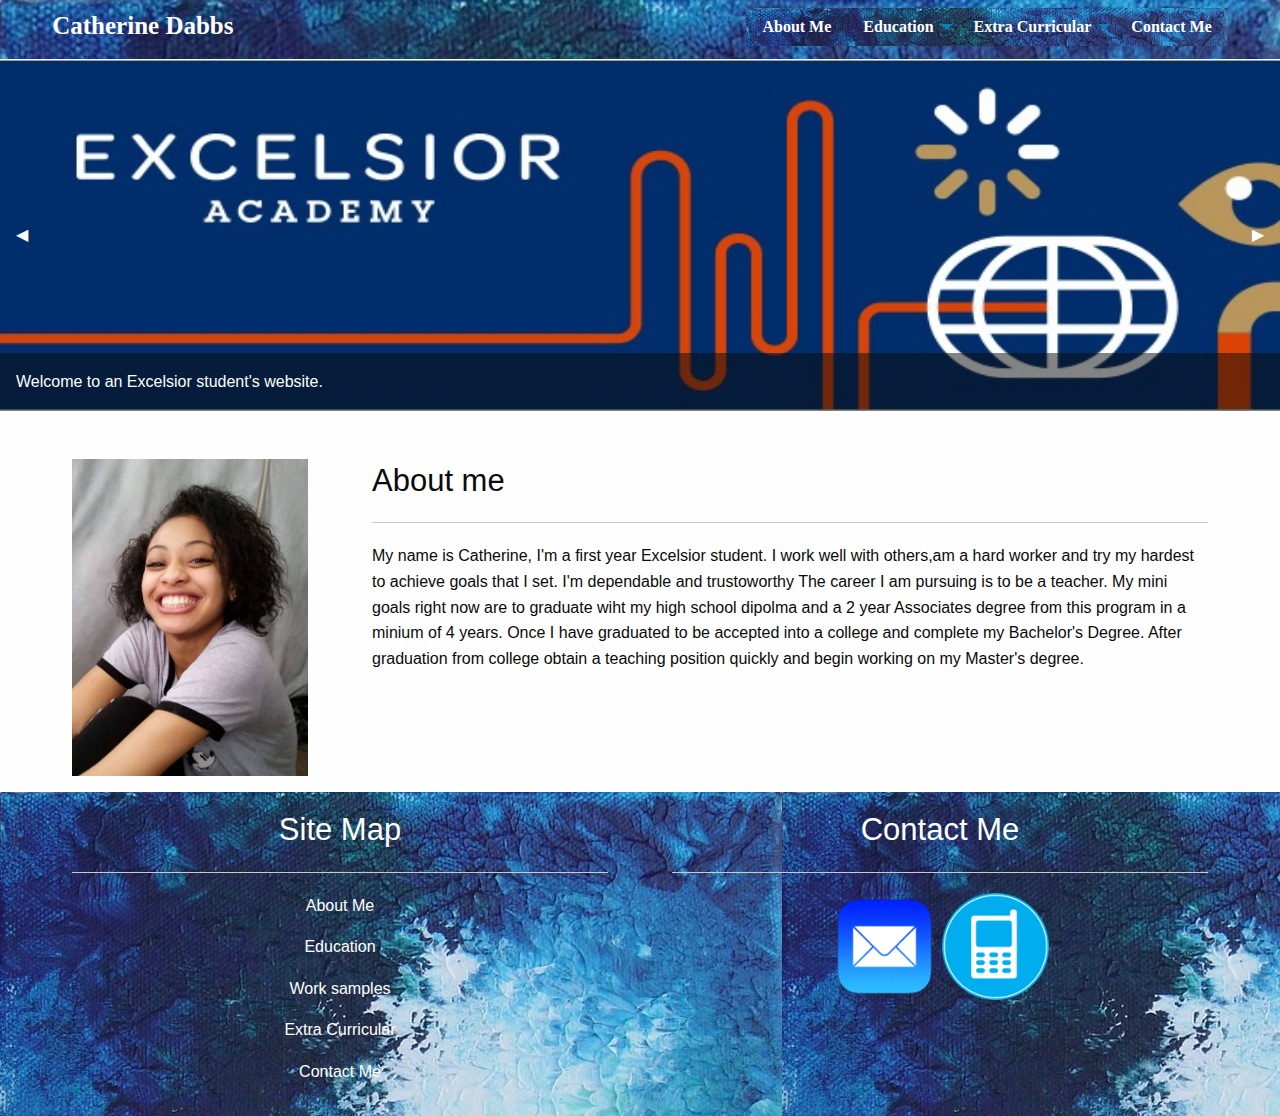
<file: index.html>
<!doctype html>
<html class="no-js" lang="en" dir="ltr">
  <head>
    <meta charset="utf-8">
    <meta http-equiv="x-ua-compatible" content="ie=edge">
    <meta name="viewport" content="width=device-width, initial-scale=1.0">
    <title>Dabbs Portfolio</title>
    <link rel="stylesheet" href="css/foundation.css">
    <link rel="stylesheet" href="css/app.css">
  </head>
  <body>
    <!---         Navigation           ---->
    <div class="navigation">
        <div class="top-bar">
        <div class="wrap">
          <div class="top-bar-left">
            <h4> Catherine Dabbs</h4>
        </div>
        <div class="top-bar-right">
          <ul class="dropdown menu" data-dropdown-menu>
              <li><a href="Aboutme.html">About Me</a></li>
              <li><a href="Education.html">Education</a>
              <ul class="menu vertical">
                <li><a href="writing.html">writing sample</a></li>
                <li><a href="website.html">website sample</a></li>
                <li><a href="science.html">science sample</a></li>
              </ul>
            </li>
            <li><a href="Extra.html">Extra Curricular</a>
              <ul class="menu vertical">
                  <li><a href="Jobs.html">Jobs</a></li>
              </ul>
            </li>
                <li><a href="ContactMe.html">Contact Me</a></li>
                </ul>
              </div>

          </div>
        </div>
      </div>


    <!---         Header         ---->
      <div class="Header">
        <div class="orbit" role="region" aria-label="Favorite Space Pictures" data-orbit>
          <ul class="orbit-container">
            <button class="orbit-previous"><span class="show-for-sr">Previous Slide</span>&#9664;&#xFE0E;</button>
            <button class="orbit-next"><span class="show-for-sr">Next Slide</span>&#9654;&#xFE0E;</button>
            <li class="is-active orbit-slide">
              <img class="orbit-image" src="images\Excelsior-1-720.jpg" alt="Space">
              <figcaption class="orbit-caption">  Welcome to an Excelsior student's website.</figcaption>
            </li>
            <li class="is-active orbit-slide">
              <img class="orbit-image" src="images\GOTR-5K-2016.jpg" alt="Space">
              <figcaption class="orbit-caption">  I ran for the 5k run last year for my old school.</figcaption>
            </li>

          </ul>

        </div>
      </div>


      <!---          Main           ---->
      <div class="main">
      <div class="row">
        <div class="hide-for-small-only medium-3 columns">
          <img src="images\about me photo.jpg" alt=""/>
        </div>
          <div class="small-12 medium-9 columns">
            <h3>About me</h3>
            <hr>
            <p> My name is Catherine, I'm a first year Excelsior student. I work well with others,am a hard worker and try my hardest to achieve goals that I set. I'm dependable and trustoworthy The career I am pursuing is to be a teacher. My mini goals right now are to graduate wiht my high school dipolma and a 2 year Associates degree from this program in a minium of 4 years. Once I have graduated to be accepted into a college and complete my Bachelor's Degree. After graduation from college obtain a teaching position quickly and begin working on my Master's degree.</p>
           </div>
      </div>
    </div>



      <!---        Footer         ---->
      <div class="footer">
      <div class="row">
        <div class="small-12 medium-6 columns">
          <h3>Site Map</h3>
          <hr>
          <p><a href="#">About Me</a></p>
          <p><a href="#">Education</a></p>
          <p><a href="#">Work samples</a></p>
          <p><a href="#">Extra Curricular</a></p>

          <p><a href="#">Contact Me</a></p>
        </div>
          <div class="small-12 medium-6 columns">
  <h3>Contact Me</h3>
  <hr>
  <a href="mailto:cdabbs.ptech@gmail.com"><img src="images\Mail-icon.png"></a>
  <a class="hide-for-small-only" href="mailto:cdabbs.ptech@gmail.com"></a>
  <a href="tel:845-813-9969"><img src="images\phone-512.png"></a>
</div>
</div>
</div>

    <script src="js/vendor/jquery.js"></script>
    <script src="js/vendor/what-input.js"></script>
    <script src="js/vendor/foundation.js"></script>
    <script src="js/app.js"></script>
  </body>
</html>
</file>
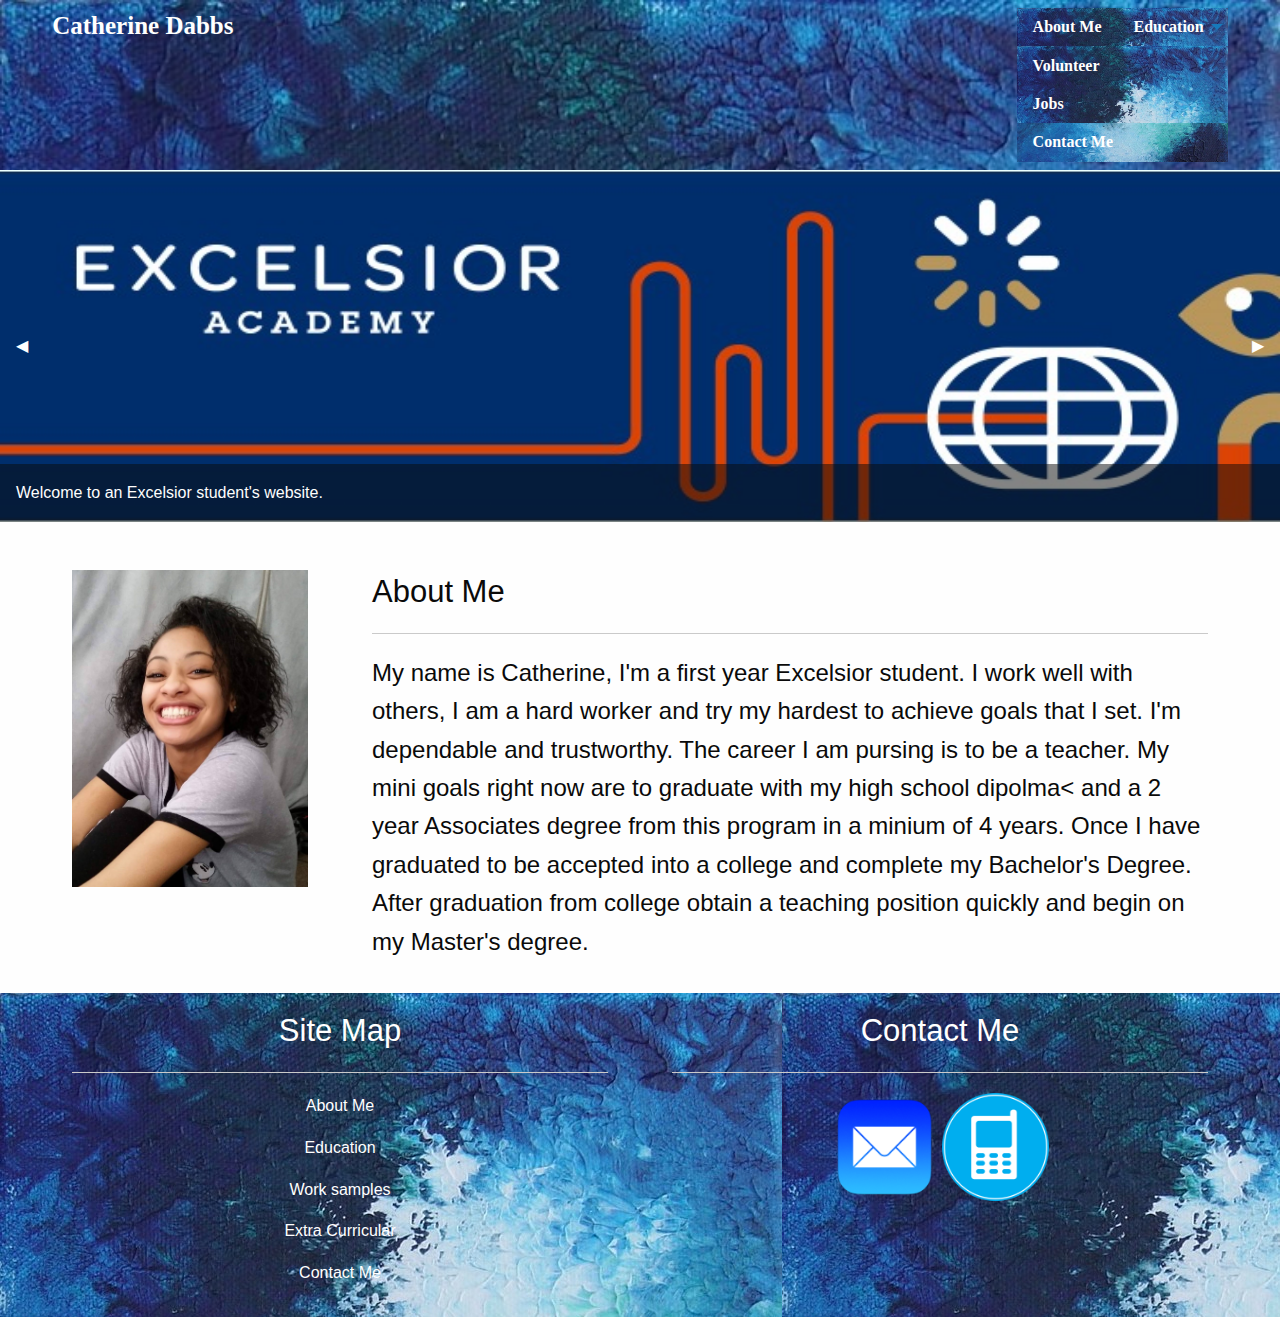
<file: Aboutme.html>
<!doctype html>
<html class="no-js" lang="en" dir="ltr">
  <head>
    <meta charset="utf-8">
    <meta http-equiv="x-ua-compatible" content="ie=edge">
    <meta name="viewport" content="width=device-width, initial-scale=1.0">
    <title>Dabbs Portfolio</title>
    <link rel="stylesheet" href="css/foundation.css">
    <link rel="stylesheet" href="css/app.css">
  </head>
  <body>
    <!---         Navigation           ---->
    <div class="navigation">
        <div class="top-bar">
        <div class="wrap">
          <div class="top-bar-left">
            <h4> Catherine Dabbs</h4>
        </div>
        <div class="top-bar-right">
          <ul class="dropdown menu" data-dropdown-menu>
              <li><a href="Aboutme.html">About Me</a></li>
              <li><a href="Education.html">Education</a>
              <ul class="menu vertical">
                <li><a href="writing.html">writing sample</a></li>
                <li><a href="website.html">website sample</a></li>
                <li><a href="science.html">science sample</a></li>
              </ul>
            </li>
              <ul class="menu vertical">
                <li><a href="Volunteer.html">Volunteer</a></li>
                  <li><a href="Jobs.html">Jobs</a></li>
              </ul>
            </li>
                <li><a href="Contactme.html">Contact Me</a></li>
                </ul>
              </div>

          </div>
        </div>
      </div>


    <!---         Header         ---->
      <div class="Header">
        <div class="orbit" role="region" aria-label="Favorite Space Pictures" data-orbit>
          <ul class="orbit-container">
            <button class="orbit-previous"><span class="show-for-sr">Previous Slide</span>&#9664;&#xFE0E;</button>
            <button class="orbit-next"><span class="show-for-sr">Next Slide</span>&#9654;&#xFE0E;</button>
            <li class="is-active orbit-slide">
              <img class="orbit-image" src="images\Excelsior-1-720.jpg" alt="Space">
              <figcaption class="orbit-caption">  Welcome to an Excelsior student's website.</figcaption>
            </li>
            <li class="orbit-slide">
              <img class="orbit-image" src="images\GOTR-5K-2016.jpg" alt="Space">
              <figcaption class="orbit-caption"></figcaption>
            </li>

          </ul>

        </div>
      </div>


      <!---          Main           ---->
      <div class="main">
      <div class="row">
        <div class="hide-for-small-only medium-3 columns">
          <img src="images\about me photo.jpg" alt=""/>
        </div>
          <div class="small-12 medium-9 columns">
            <h3>About Me</h3>
            <hr>
              <p class="aboutme"> My name is Catherine, I'm a first year Excelsior student. I work well with others, I am a hard worker and try my hardest to achieve goals that I set. I'm dependable and trustworthy. The career I am pursing is to be a teacher. My mini goals right now are to graduate  with my high school dipolma< and a 2 year Associates degree from  this program in a minium of 4 years. Once I have graduated to be accepted into a college and complete my Bachelor's Degree. After graduation from college obtain a teaching position quickly and begin on my Master's degree.</p>
           </div>
      </div>
    </div>



      <!---        Footer         ---->
      <div class="footer">
      <div class="row">
        <div class="small-12 medium-6 columns">
          <h3>Site Map</h3>
          <hr>
          <p><a href="#">About Me</a></p>
          <p><a href="#">Education</a></p>
          <p><a href="#">Work samples</a></p>
          <p><a href="#">Extra Curricular</a></p>
          <p><a href="#">Contact Me</a></p>
        </div>
          <div class="small-12 medium-6 columns">
  <h3>Contact Me</h3>
  <hr>
  <a href="mailto:cdabbs.ptech@gmail.com"><img src="images\Mail-icon.png"></a>
  <a class="hide-for-small-only" href="mailto:cdabbs.ptech@gmail.com"></a>
  <a href="tel:845-813-9969"><img src="images\phone-512.png"></a>
</div>
</div>
</div>

    <script src="js/vendor/jquery.js"></script>
    <script src="js/vendor/what-input.js"></script>
    <script src="js/vendor/foundation.js"></script>
    <script src="js/app.js"></script>
  </body>
</html>
</file>
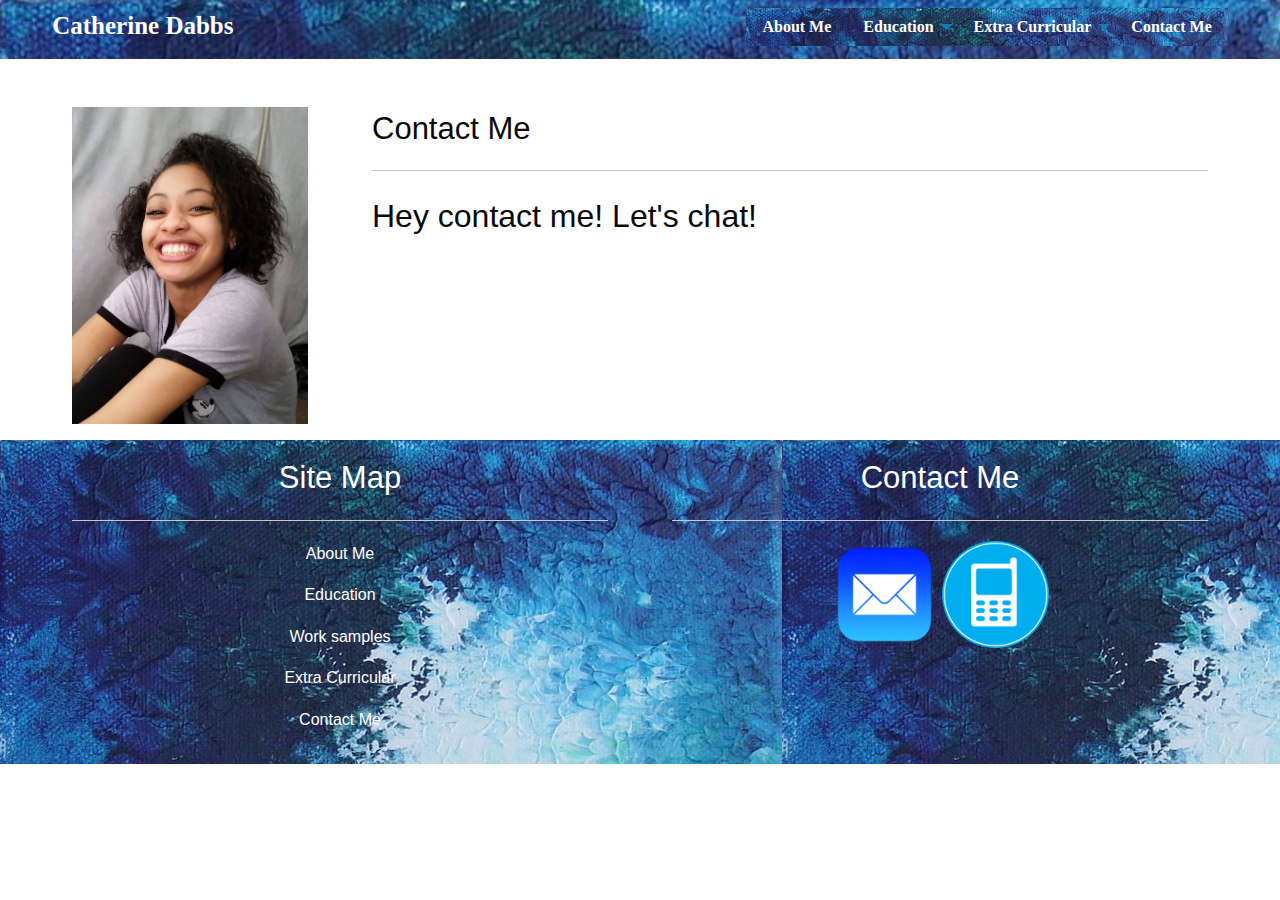
<file: Contactme.html>
<!doctype html>
<html class="no-js" lang="en" dir="ltr">
  <head>
    <meta charset="utf-8">
    <meta http-equiv="x-ua-compatible" content="ie=edge">
    <meta name="viewport" content="width=device-width, initial-scale=1.0">
    <title>Dabbs Portfolio</title>
    <link rel="stylesheet" href="css/foundation.css">
    <link rel="stylesheet" href="css/app.css">
  </head>
  <body>
    <!---         Navigation           ---->
    <div class="navigation">
        <div class="top-bar">
        <div class="wrap">
          <div class="top-bar-left">
            <h4> Catherine Dabbs</h4>
        </div>
        <div class="top-bar-right">
          <ul class="dropdown menu" data-dropdown-menu>
              <li><a href="Aboutme.html">About Me</a></li>
              <li><a href="Education.html">Education</a>
              <ul class="menu vertical">
                <li><a href="writing.html">writing sample</a></li>
                <li><a href="website.html">website sample</a></li>
                <li><a href="science.html">science sample</a></li>
              </ul>
            </li>
            <li><a href="Extra.html">Extra Curricular</a>
              <ul class="menu vertical">
                  <li><a href="Jobs.html">Jobs</a></li>
              </ul>
            </li>
                <li><a href="Contactme.html">Contact Me</a></li>
                </ul>
              </div>

          </div>
        </div>
      </div>


    <!---         Header         ---->


      <!---          Main           ---->
      <div class="main">
      <div class="row">
        <div class="hide-for-small-only medium-3 columns">
          <img src="images\about me photo.jpg" alt=""/>
        </div>
          <div class="small-12 medium-9 columns">
            <h3>Contact Me</h3>
            <hr>
            <p class="contactme"> Hey contact me! Let's chat!</p>
           </div>
      </div>
    </div>



      <!---        Footer         ---->
      <div class="footer">
      <div class="row">
        <div class="small-12 medium-6 columns">
          <h3>Site Map</h3>
          <hr>
          <p><a href="#">About Me</a></p>
          <p><a href="#">Education</a></p>
          <p><a href="#">Work samples</a></p>
          <p><a href="#">Extra Curricular</a></p>
          <p><a href="#">Contact Me</a></p>
        </div>
          <div class="small-12 medium-6 columns">
  <h3>Contact Me</h3>
  <hr>
  <a href="mailto:cdabbs.ptech@gmail.com"><img src="images\Mail-icon.png"></a>
  <a class="hide-for-small-only" href="mailto:cdabbs.ptech@gmail.com"></a>
  <a href="tel:845-813-9969"><img src="images\phone-512.png"></a>
</div>
</div>
</div>

    <script src="js/vendor/jquery.js"></script>
    <script src="js/vendor/what-input.js"></script>
    <script src="js/vendor/foundation.js"></script>
    <script src="js/app.js"></script>
  </body>
</html>
</file>
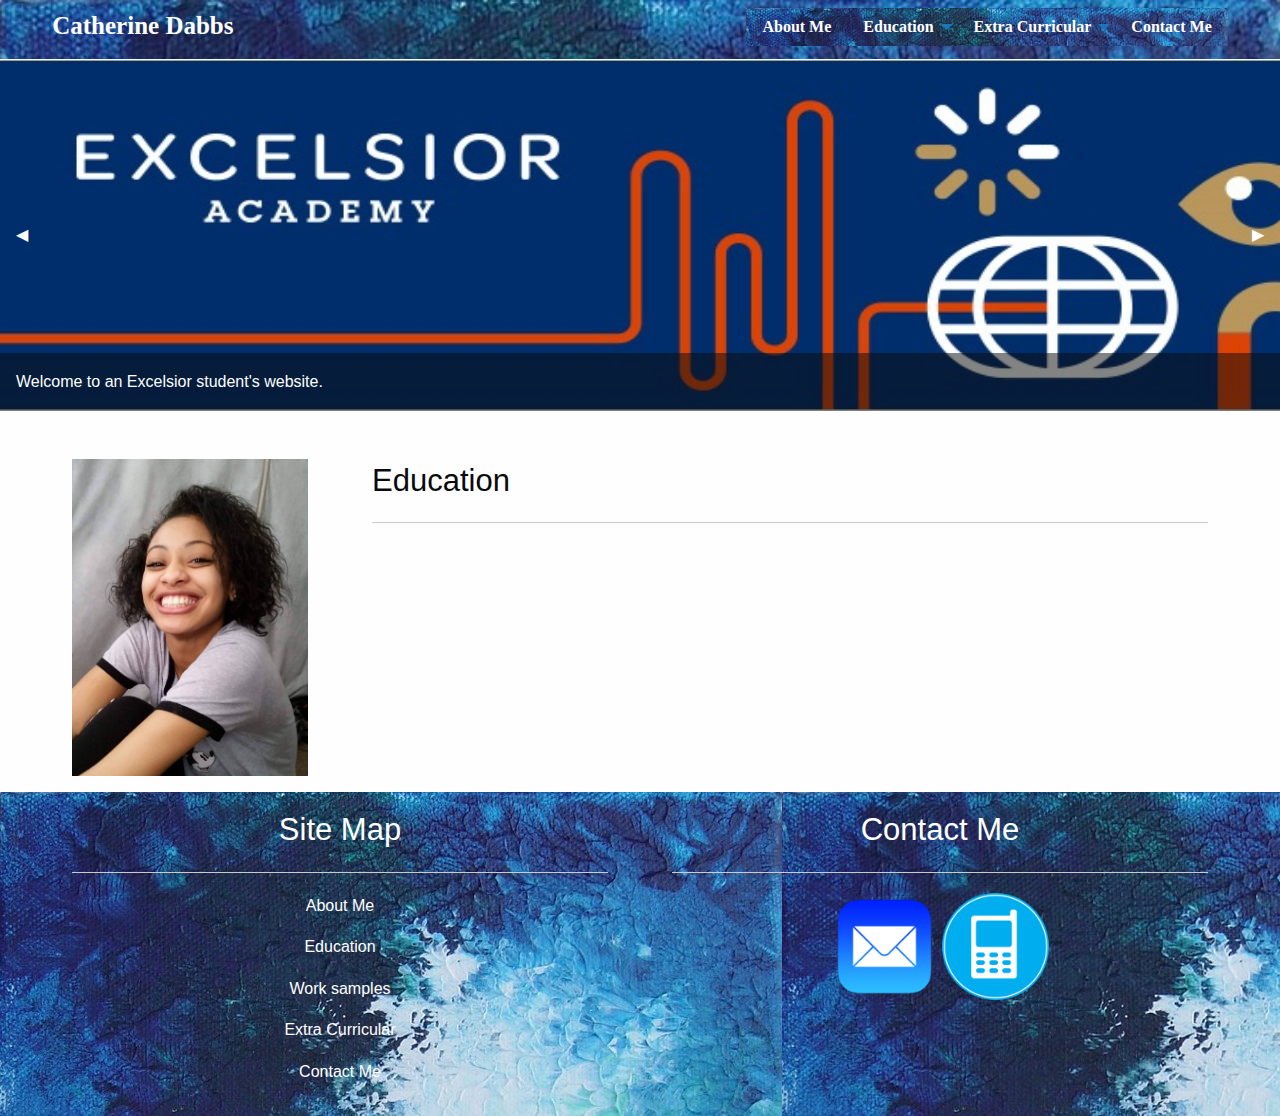
<file: Education.html>
<!doctype html>
<html class="no-js" lang="en" dir="ltr">
  <head>
    <meta charset="utf-8">
    <meta http-equiv="x-ua-compatible" content="ie=edge">
    <meta name="viewport" content="width=device-width, initial-scale=1.0">
    <title>Dabbs Portfolio</title>
    <link rel="stylesheet" href="css/foundation.css">
    <link rel="stylesheet" href="css/app.css">
  </head>
  <body>
    <!---         Navigation           ---->
    <div class="navigation">
        <div class="top-bar">
        <div class="wrap">
          <div class="top-bar-left">
            <h4> Catherine Dabbs</h4>
        </div>
        <div class="top-bar-right">
          <ul class="dropdown menu" data-dropdown-menu>
              <li><a href="Aboutme.html">About Me</a></li>
              <li><a href="Education">Education</a>
              <ul class="menu vertical">
                <li><a href="writing.html">writing sample</a></li>
                <li><a href="website.html">website sample</a></li>
                <li><a href="science.html">science sample</a></li>
              </ul>
            </li>
            <li><a href="Extra.html">Extra Curricular</a>
              <ul class="menu vertical">
                  <li><a href="Jobs.html">Jobs</a></li>
              </ul>
            </li>
                <li><a href="Contactme.html">Contact Me</a></li>
                </ul>
              </div>

          </div>
        </div>
      </div>


    <!---         Header         ---->
      <div class="Header">
        <div class="orbit" role="region" aria-label="Favorite Space Pictures" data-orbit>
          <ul class="orbit-container">
            <button class="orbit-previous"><span class="show-for-sr">Previous Slide</span>&#9664;&#xFE0E;</button>
            <button class="orbit-next"><span class="show-for-sr">Next Slide</span>&#9654;&#xFE0E;</button>
            <li class="is-active orbit-slide">
              <img class="orbit-image" src="images\Excelsior-1-720.jpg" alt="Space">
              <figcaption class="orbit-caption">  Welcome to an Excelsior student's website.</figcaption>
            </li>
            <li class="orbit-slide">
              <img class="orbit-image" src="images\GOTR-5K-2016.jpg" alt="Space">
              <figcaption class="orbit-caption"></figcaption>
            </li>

          </ul>

        </div>
      </div>


      <!---          Main           ---->
      <div class="main">
      <div class="row">
        <div class="hide-for-small-only medium-3 columns">
          <img src="images\about me photo.jpg" alt=""/>
        </div>
          <div class="small-12 medium-9 columns">
            <h3>Education</h3>
            <hr>
            <p> </p>
           </div>
      </div>
    </div>



      <!---        Footer         ---->
      <div class="footer">
      <div class="row">
        <div class="small-12 medium-6 columns">
          <h3>Site Map</h3>
          <hr>
          <p><a href="#">About Me</a></p>
          <p><a href="#">Education</a></p>
          <p><a href="#">Work samples</a></p>
          <p><a href="#">Extra Curricular</a></p>
          <p><a href="#">Contact Me</a></p>
        </div>
          <div class="small-12 medium-6 columns">
  <h3>Contact Me</h3>
  <hr>
  <a href="mailto:cdabbs.ptech@gmail.com"><img src="images\Mail-icon.png"></a>
  <a class="hide-for-small-only" href="mailto:cdabbs.ptech@gmail.com"></a>
  <a href="tel:845-813-9969"><img src="images\phone-512.png"></a>
</div>
</div>
</div>

    <script src="js/vendor/jquery.js"></script>
    <script src="js/vendor/what-input.js"></script>
    <script src="js/vendor/foundation.js"></script>
    <script src="js/app.js"></script>
  </body>
</html>
</file>
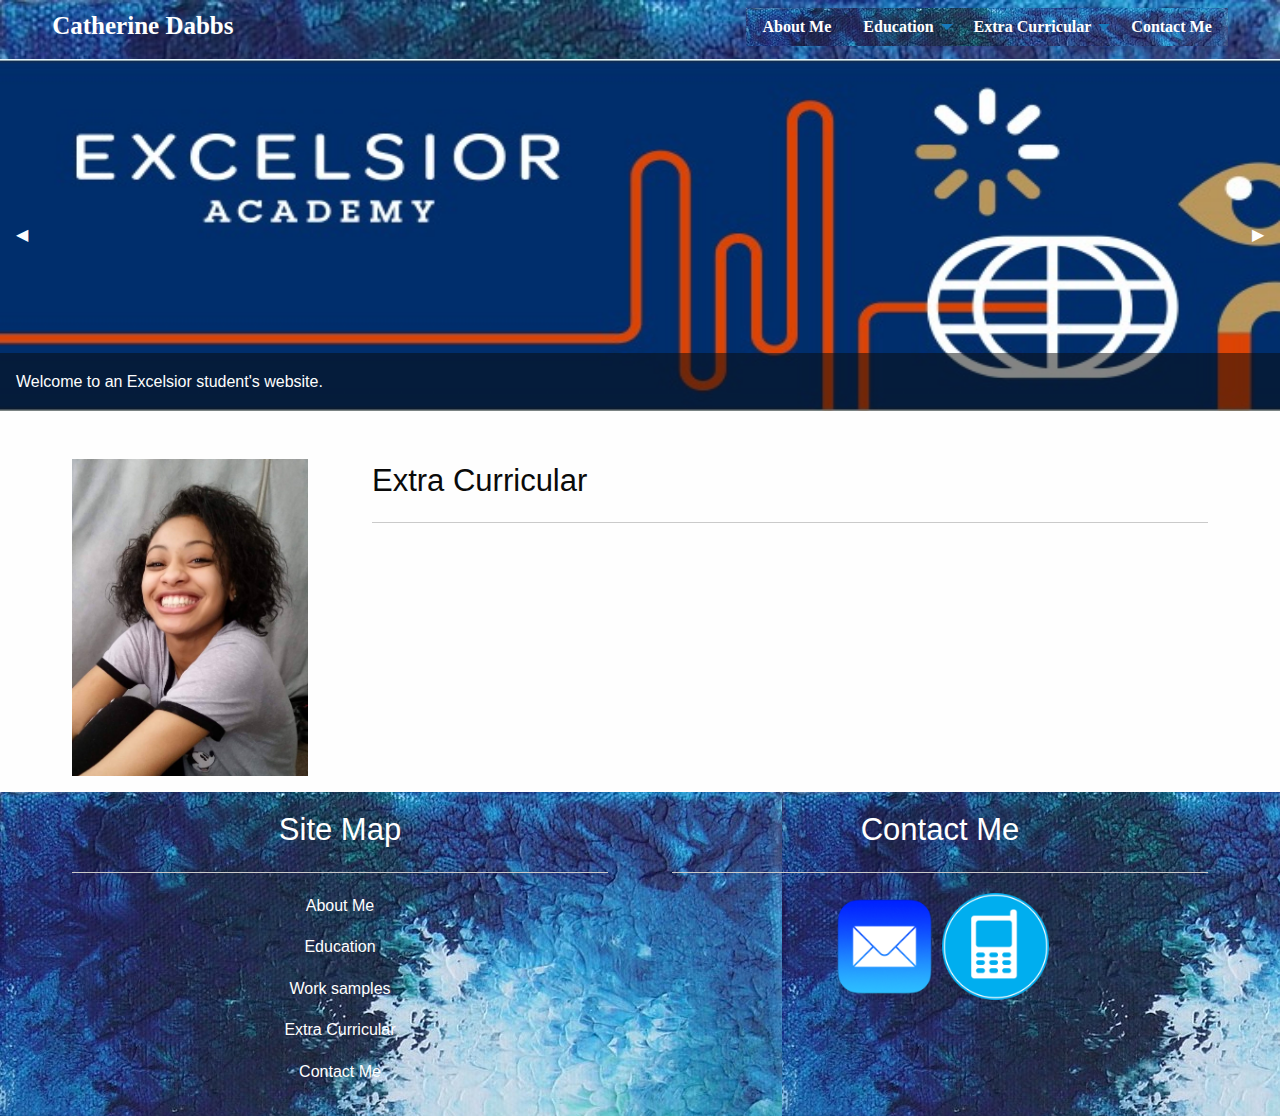
<file: Extra.html>
<!doctype html>
<html class="no-js" lang="en" dir="ltr">
  <head>
    <meta charset="utf-8">
    <meta http-equiv="x-ua-compatible" content="ie=edge">
    <meta name="viewport" content="width=device-width, initial-scale=1.0">
    <title>Dabbs Portfolio</title>
    <link rel="stylesheet" href="css/foundation.css">
    <link rel="stylesheet" href="css/app.css">
  </head>
  <body>
    <!---         Navigation           ---->
    <div class="navigation">
        <div class="top-bar">
        <div class="wrap">
          <div class="top-bar-left">
            <h4> Catherine Dabbs</h4>
        </div>
        <div class="top-bar-right">
          <ul class="dropdown menu" data-dropdown-menu>
              <li><a href="Aboutme.html">About Me</a></li>
              <li><a href="Education.html">Education</a>
              <ul class="menu vertical">
                <li><a href="writing.html">writing sample</a></li>
                <li><a href="website.html">website sample</a></li>
                <li><a href="science.html">science sample</a></li>
              </ul>
            </li>
            <li><a href="Extra.html">Extra Curricular</a>
              <ul class="menu vertical">
                  <li><a href="Jobs.html">Jobs</a></li>
              </ul>
            </li>
                <li><a href="ContactMe.html">Contact Me</a></li>
                </ul>
              </div>

          </div>
        </div>
      </div>


    <!---         Header         ---->
      <div class="Header">
        <div class="orbit" role="region" aria-label="Favorite Space Pictures" data-orbit>
          <ul class="orbit-container">
            <button class="orbit-previous"><span class="show-for-sr">Previous Slide</span>&#9664;&#xFE0E;</button>
            <button class="orbit-next"><span class="show-for-sr">Next Slide</span>&#9654;&#xFE0E;</button>
            <li class="is-active orbit-slide">
              <img class="orbit-image" src="images\Excelsior-1-720.jpg" alt="Space">
              <figcaption class="orbit-caption">  Welcome to an Excelsior student's website.</figcaption>
            </li>
            <li class="orbit-slide">
              <img class="orbit-image" src="images\GOTR-5K-2016.jpg" alt="Space">
              <figcaption class="orbit-caption"></figcaption>
            </li>

          </ul>

        </div>
      </div>


      <!---          Main           ---->
      <div class="main">
      <div class="row">
        <div class="hide-for-small-only medium-3 columns">
          <img src="images\about me photo.jpg" alt=""/>
        </div>
          <div class="small-12 medium-9 columns">
            <h3>Extra Curricular</h3>
            <hr>
            <p> </p>
           </div>
      </div>
    </div>



      <!---        Footer         ---->
      <div class="footer">
      <div class="row">
        <div class="small-12 medium-6 columns">
          <h3>Site Map</h3>
          <hr>
          <p><a href="#">About Me</a></p>
          <p><a href="#">Education</a></p>
          <p><a href="#">Work samples</a></p>
          <p><a href="#">Extra Curricular</a></p>
          <p><a href="#">Contact Me</a></p>
        </div>
          <div class="small-12 medium-6 columns">
  <h3>Contact Me</h3>
  <hr>
  <a href="mailto:cdabbs.ptech@gmail.com"><img src="images\Mail-icon.png"></a>
  <a class="hide-for-small-only" href="mailto:cdabbs.ptech@gmail.com"></a>
  <a href="tel:845-813-9969"><img src="images\phone-512.png"></a>
</div>
</div>
</div>

    <script src="js/vendor/jquery.js"></script>
    <script src="js/vendor/what-input.js"></script>
    <script src="js/vendor/foundation.js"></script>
    <script src="js/app.js"></script>
  </body>
</html>
</file>
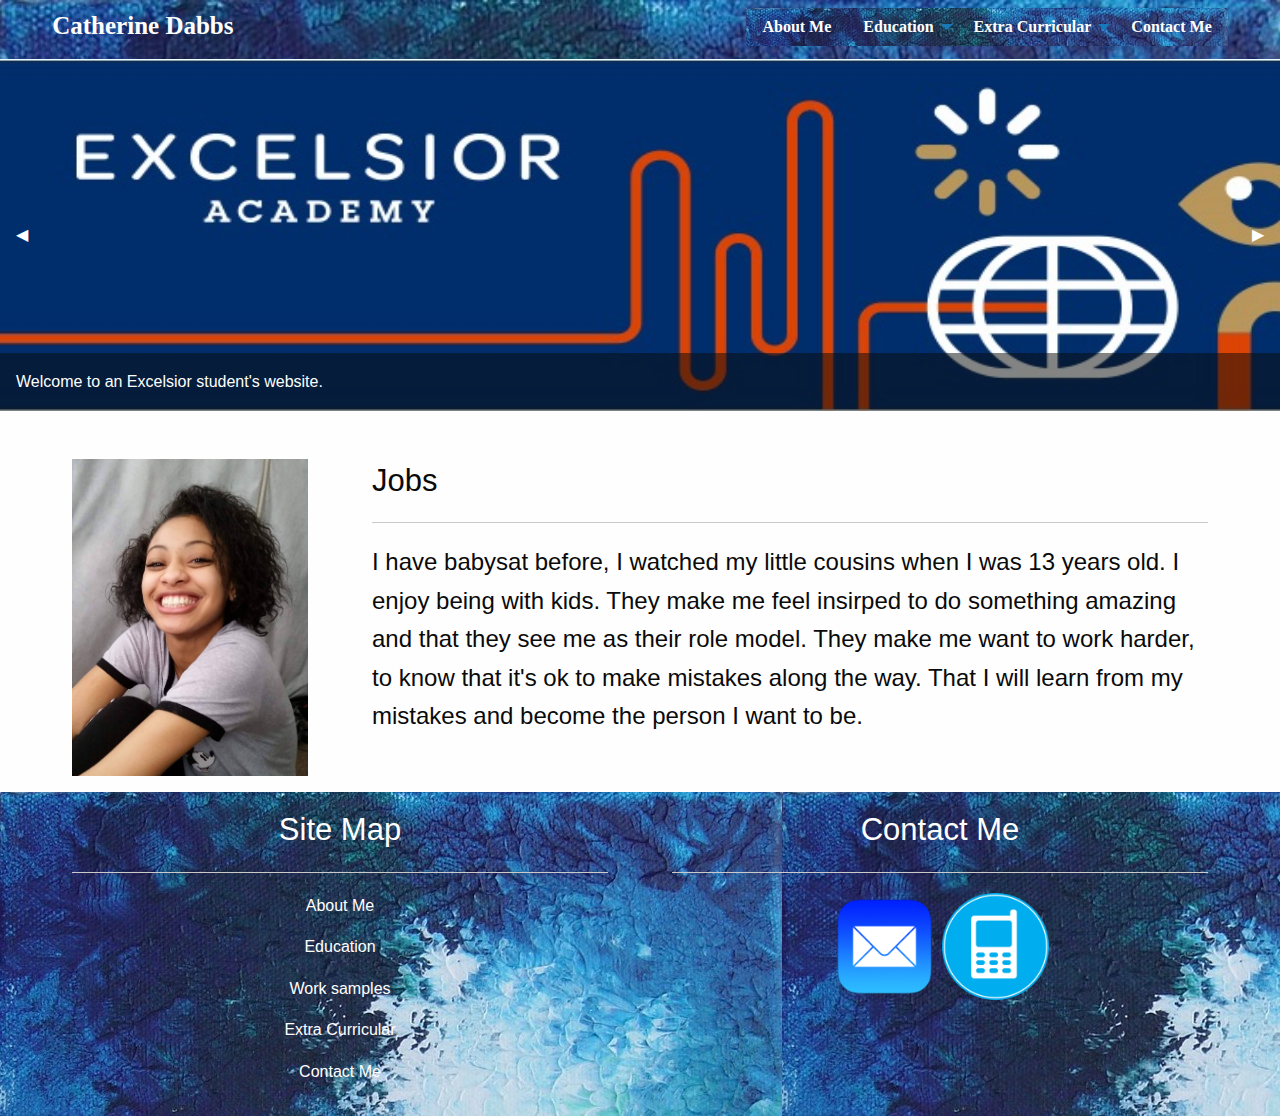
<file: Jobs.html>
<!doctype html>
<html class="no-js" lang="en" dir="ltr">
  <head>
    <meta charset="utf-8">
    <meta http-equiv="x-ua-compatible" content="ie=edge">
    <meta name="viewport" content="width=device-width, initial-scale=1.0">
    <title>Dabbs Portfolio</title>
    <link rel="stylesheet" href="css/foundation.css">
    <link rel="stylesheet" href="css/app.css">
  </head>
  <body>
    <!---         Navigation           ---->
    <div class="navigation">
        <div class="top-bar">
        <div class="wrap">
          <div class="top-bar-left">
            <h4> Catherine Dabbs</h4>
        </div>
        <div class="top-bar-right">
          <ul class="dropdown menu" data-dropdown-menu>
              <li><a href="Aboutme.html">About Me</a></li>
              <li><a href="Education.html">Education</a>
              <ul class="menu vertical">
                <li><a href="writing.html">writing sample</a></li>
                <li><a href="website.html">website sample</a></li>
                <li><a href="science.html">science sample</a></li>
              </ul>
            </li>
            <li><a href="Extra.html">Extra Curricular</a>
              <ul class="menu vertical">
                  <li><a href="Jobs.html">Jobs</a></li>
              </ul>
            </li>
                <li><a href="ContactMe.html">Contact Me</a></li>
                </ul>
              </div>

          </div>
        </div>
      </div>


    <!---         Header         ---->
      <div class="Header">
        <div class="orbit" role="region" aria-label="Favorite Space Pictures" data-orbit>
          <ul class="orbit-container">
            <button class="orbit-previous"><span class="show-for-sr">Previous Slide</span>&#9664;&#xFE0E;</button>
            <button class="orbit-next"><span class="show-for-sr">Next Slide</span>&#9654;&#xFE0E;</button>
            <li class="is-active orbit-slide">
              <img class="orbit-image" src="images\Excelsior-1-720.jpg" alt="Space">
              <figcaption class="orbit-caption">  Welcome to an Excelsior student's website.</figcaption>
            </li>
            <li class="orbit-slide">
              <img class="orbit-image" src="images\GOTR-5K-2016.jpg" alt="Space">
              <figcaption class="orbit-caption"></figcaption>
            </li>

          </ul>

        </div>
      </div>


      <!---          Main           ---->
      <div class="main">
      <div class="row">
        <div class="hide-for-small-only medium-3 columns">
          <img src="images\about me photo.jpg" alt=""/>
        </div>
          <div class="small-12 medium-9 columns">
            <h3>Jobs</h3>
            <hr>
              <p class="jobs">I have babysat before, I watched my little cousins when I was 13 years old. I enjoy being with kids. They make me feel insirped to do something amazing and that they see me as their role model. They make me want to work harder, to know that it's ok to make mistakes along the way. That I will learn from my mistakes and become the person I want to be. </p>
           </div>
      </div>
    </div>



      <!---        Footer         ---->
      <div class="footer">
      <div class="row">
        <div class="small-12 medium-6 columns">
          <h3>Site Map</h3>
          <hr>
          <p><a href="#">About Me</a></p>
          <p><a href="#">Education</a></p>
          <p><a href="#">Work samples</a></p>
          <p><a href="#">Extra Curricular</a></p>
          <p><a href="#">Contact Me</a></p>
        </div>
          <div class="small-12 medium-6 columns">
  <h3>Contact Me</h3>
  <hr>
  <a href="mailto:cdabbs.ptech@gmail.com"><img src="images\Mail-icon.png"></a>
  <a class="hide-for-small-only" href="mailto:cdabbs.ptech@gmail.com"></a>
  <a href="tel:845-813-9969"><img src="images\phone-512.png"></a>
</div>
</div>
</div>

    <script src="js/vendor/jquery.js"></script>
    <script src="js/vendor/what-input.js"></script>
    <script src="js/vendor/foundation.js"></script>
    <script src="js/app.js"></script>
  </body>
</html>
</file>
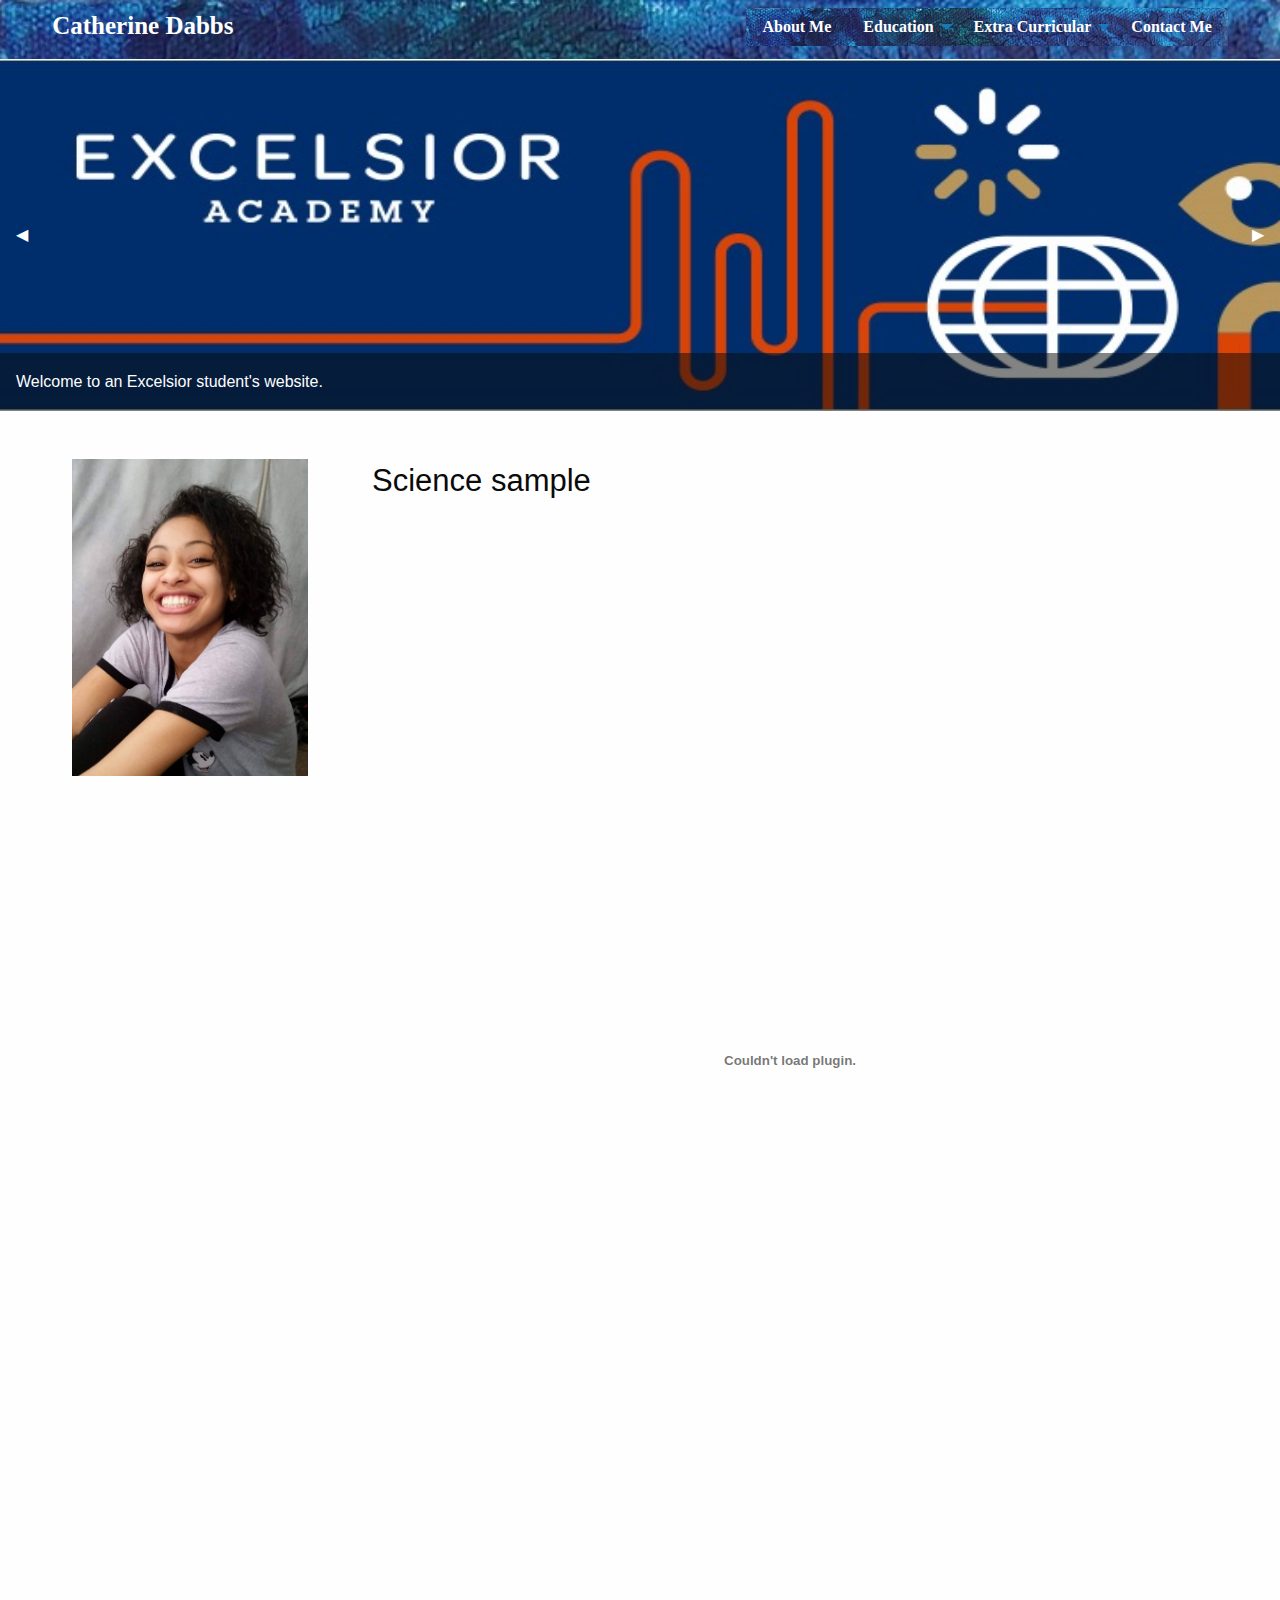
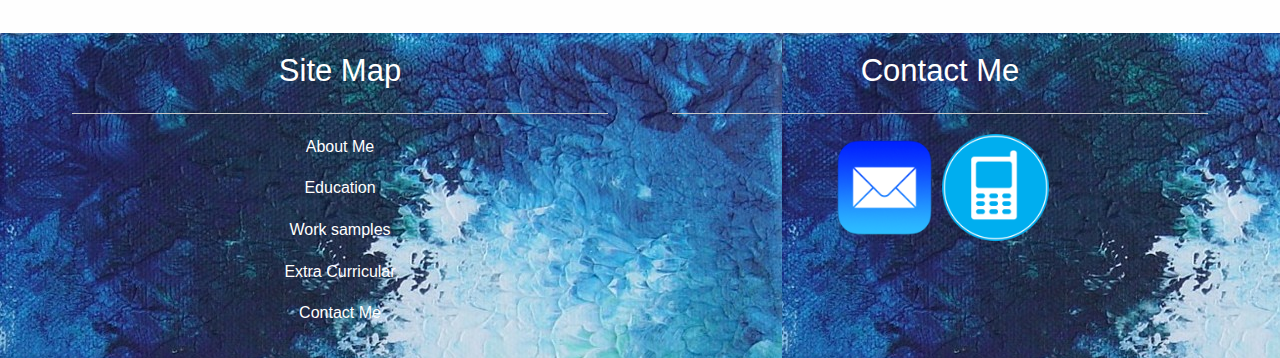
<file: science.html>
<!doctype html>
<html class="no-js" lang="en" dir="ltr">
  <head>
    <meta charset="utf-8">
    <meta http-equiv="x-ua-compatible" content="ie=edge">
    <meta name="viewport" content="width=device-width, initial-scale=1.0">
    <title>Dabbs Portfolio</title>
    <link rel="stylesheet" href="css/foundation.css">
    <link rel="stylesheet" href="css/app.css">
  </head>
  <body>
    <!---         Navigation           ---->
    <div class="navigation">
        <div class="top-bar">
        <div class="wrap">
          <div class="top-bar-left">
            <h4> Catherine Dabbs</h4>
        </div>
        <div class="top-bar-right">
          <ul class="dropdown menu" data-dropdown-menu>
              <li><a href="Aboutme.html">About Me</a></li>
              <li><a href="Education.html">Education</a>
              <ul class="menu vertical">
                <li><a href="writing.html">writing sample</a></li>
                <li><a href="website.html">website sample</a></li>
                <li><a href="science.html">science sample</a></li>
              </ul>
            </li>
            <li><a href="Extra.html">Extra Curricular</a>
              <ul class="menu vertical">
                  <li><a href="Jobs.html">Jobs</a></li>
              </ul>
            </li>
                <li><a href="ContactMe.html">Contact Me</a></li>
                </ul>
              </div>

          </div>
        </div>
      </div>


    <!---         Header         ---->
      <div class="Header">
        <div class="orbit" role="region" aria-label="Favorite Space Pictures" data-orbit>
          <ul class="orbit-container">
            <button class="orbit-previous"><span class="show-for-sr">Previous Slide</span>&#9664;&#xFE0E;</button>
            <button class="orbit-next"><span class="show-for-sr">Next Slide</span>&#9654;&#xFE0E;</button>
            <li class="is-active orbit-slide">
              <img class="orbit-image" src="images\Excelsior-1-720.jpg" alt="Space">
              <figcaption class="orbit-caption">  Welcome to an Excelsior student's website.</figcaption>
            </li>
            <li class="orbit-slide">
              <img class="orbit-image" src="images\GOTR-5K-2016.jpg" alt="Space">
              <figcaption class="orbit-caption"></figcaption>
            </li>

          </ul>

        </div>
      </div>


      <!---          Main           ---->
      <div class="main">
      <div class="row">
        <div class="hide-for-small-only medium-3 columns">
          <img src="images\about me photo.jpg" alt=""/>
        </div>
          <div class="small-12 medium-9 columns">
            <h3> Science sample</h3>
            <object width="100%" height="1100em" data="images\CDabbs_Biomes.pdf" ></object>
           </div>
      </div>
    </div>



      <!---        Footer         ---->
      <div class="footer">
      <div class="row">
        <div class="small-12 medium-6 columns">
          <h3>Site Map</h3>
          <hr>
          <p><a href="#">About Me</a></p>
          <p><a href="#">Education</a></p>
          <p><a href="#">Work samples</a></p>
          <p><a href="#">Extra Curricular</a></p>
          <p><a href="#">Contact Me</a></p>
        </div>
          <div class="small-12 medium-6 columns">
  <h3>Contact Me</h3>
  <hr>
  <a href="mailto:cdabbs.ptech@gmail.com"><img src="images\Mail-icon.png"></a>
  <a class="hide-for-small-only" href="mailto:cdabbs.ptech@gmail.com"></a>
  <a href="tel:845-813-9969"><img src="images\phone-512.png"></a>
</div>
</div>
</div>

    <script src="js/vendor/jquery.js"></script>
    <script src="js/vendor/what-input.js"></script>
    <script src="js/vendor/foundation.js"></script>
    <script src="js/app.js"></script>
  </body>
</html>
</file>
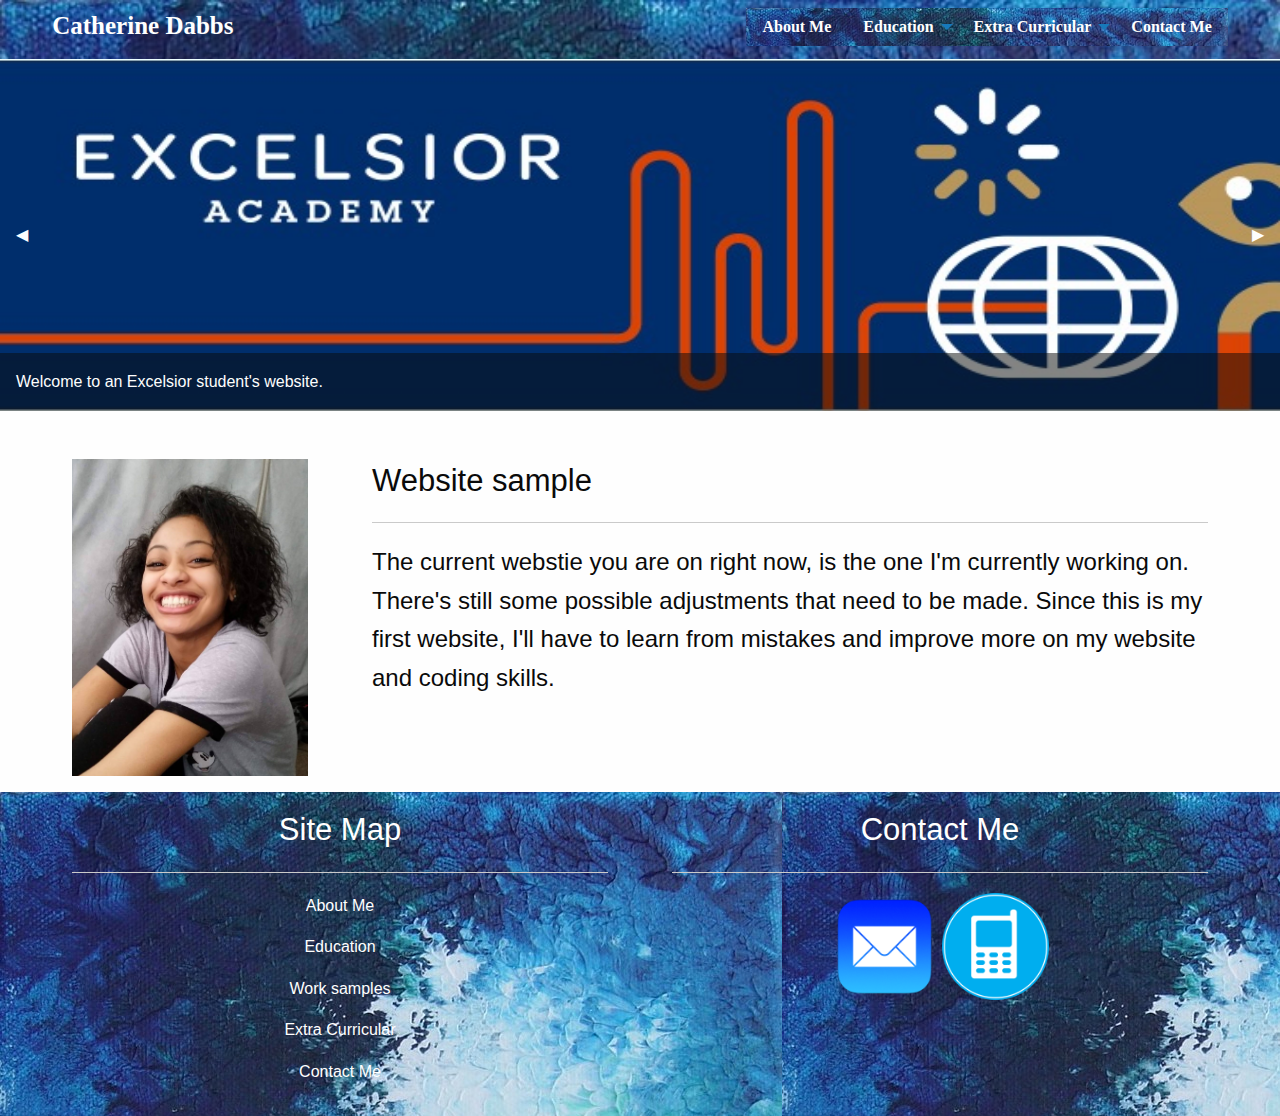
<file: website.html>
<!doctype html>
<html class="no-js" lang="en" dir="ltr">
  <head>
    <meta charset="utf-8">
    <meta http-equiv="x-ua-compatible" content="ie=edge">
    <meta name="viewport" content="width=device-width, initial-scale=1.0">
    <title>Dabbs Portfolio</title>
    <link rel="stylesheet" href="css/foundation.css">
    <link rel="stylesheet" href="css/app.css">
  </head>
  <body>
    <!---         Navigation           ---->
    <div class="navigation">
        <div class="top-bar">
        <div class="wrap">
          <div class="top-bar-left">
            <h4> Catherine Dabbs</h4>
        </div>
        <div class="top-bar-right">
          <ul class="dropdown menu" data-dropdown-menu>
              <li><a href="Aboutme.html">About Me</a></li>
              <li><a href="Education.html">Education</a>
              <ul class="menu vertical">
                <li><a href="writing.html">writing sample</a></li>
                <li><a href="website.html">website sample</a></li>
                <li><a href="science.html">science sample</a></li>
              </ul>
            </li>
            <li><a href="Extra.html">Extra Curricular</a>
              <ul class="menu vertical">
                  <li><a href="Jobs.html">Jobs</a></li>
              </ul>
            </li>
                <li><a href="ContactMe.html">Contact Me</a></li>
                </ul>
              </div>

          </div>
        </div>
      </div>


    <!---         Header         ---->
      <div class="Header">
        <div class="orbit" role="region" aria-label="Favorite Space Pictures" data-orbit>
          <ul class="orbit-container">
            <button class="orbit-previous"><span class="show-for-sr">Previous Slide</span>&#9664;&#xFE0E;</button>
            <button class="orbit-next"><span class="show-for-sr">Next Slide</span>&#9654;&#xFE0E;</button>
            <li class="is-active orbit-slide">
              <img class="orbit-image" src="images\Excelsior-1-720.jpg" alt="Space">
              <figcaption class="orbit-caption">  Welcome to an Excelsior student's website.</figcaption>
            </li>
            <li class="orbit-slide">
              <img class="orbit-image" src="images\GOTR-5K-2016.jpg" alt="Space">
              <figcaption class="orbit-caption"></figcaption>
            </li>

          </ul>

        </div>
      </div>


      <!---          Main           ---->
      <div class="main">
      <div class="row">
        <div class="hide-for-small-only medium-3 columns">
          <img src="images\about me photo.jpg" alt=""/>
        </div>
          <div class="small-12 medium-9 columns">
            <h3>Website sample</h3>
            <hr>
              <p class="website"> The current webstie you are on right now, is the one I'm currently working on. There's still some possible adjustments that need to be made. Since this is my first website, I'll have to learn from mistakes and improve more on my website and coding skills.</p>
           </div>
      </div>
    </div>



      <!---        Footer         ---->
      <div class="footer">
      <div class="row">
        <div class="small-12 medium-6 columns">
          <h3>Site Map</h3>
          <hr>
          <p><a href="#">About Me</a></p>
          <p><a href="#">Education</a></p>
          <p><a href="#">Work samples</a></p>
          <p><a href="#">Extra Curricular</a></p>
          <p><a href="#">Contact Me</a></p>
        </div>
          <div class="small-12 medium-6 columns">
  <h3>Contact Me</h3>
  <hr>
  <a href="mailto:cdabbs.ptech@gmail.com"><img src="images\Mail-icon.png"></a>
  <a class="hide-for-small-only" href="mailto:cdabbs.ptech@gmail.com"></a>
  <a href="tel:845-813-9969"><img src="images\phone-512.png"></a>
</div>
</div>
</div>

    <script src="js/vendor/jquery.js"></script>
    <script src="js/vendor/what-input.js"></script>
    <script src="js/vendor/foundation.js"></script>
    <script src="js/app.js"></script>
  </body>
</html>
</file>
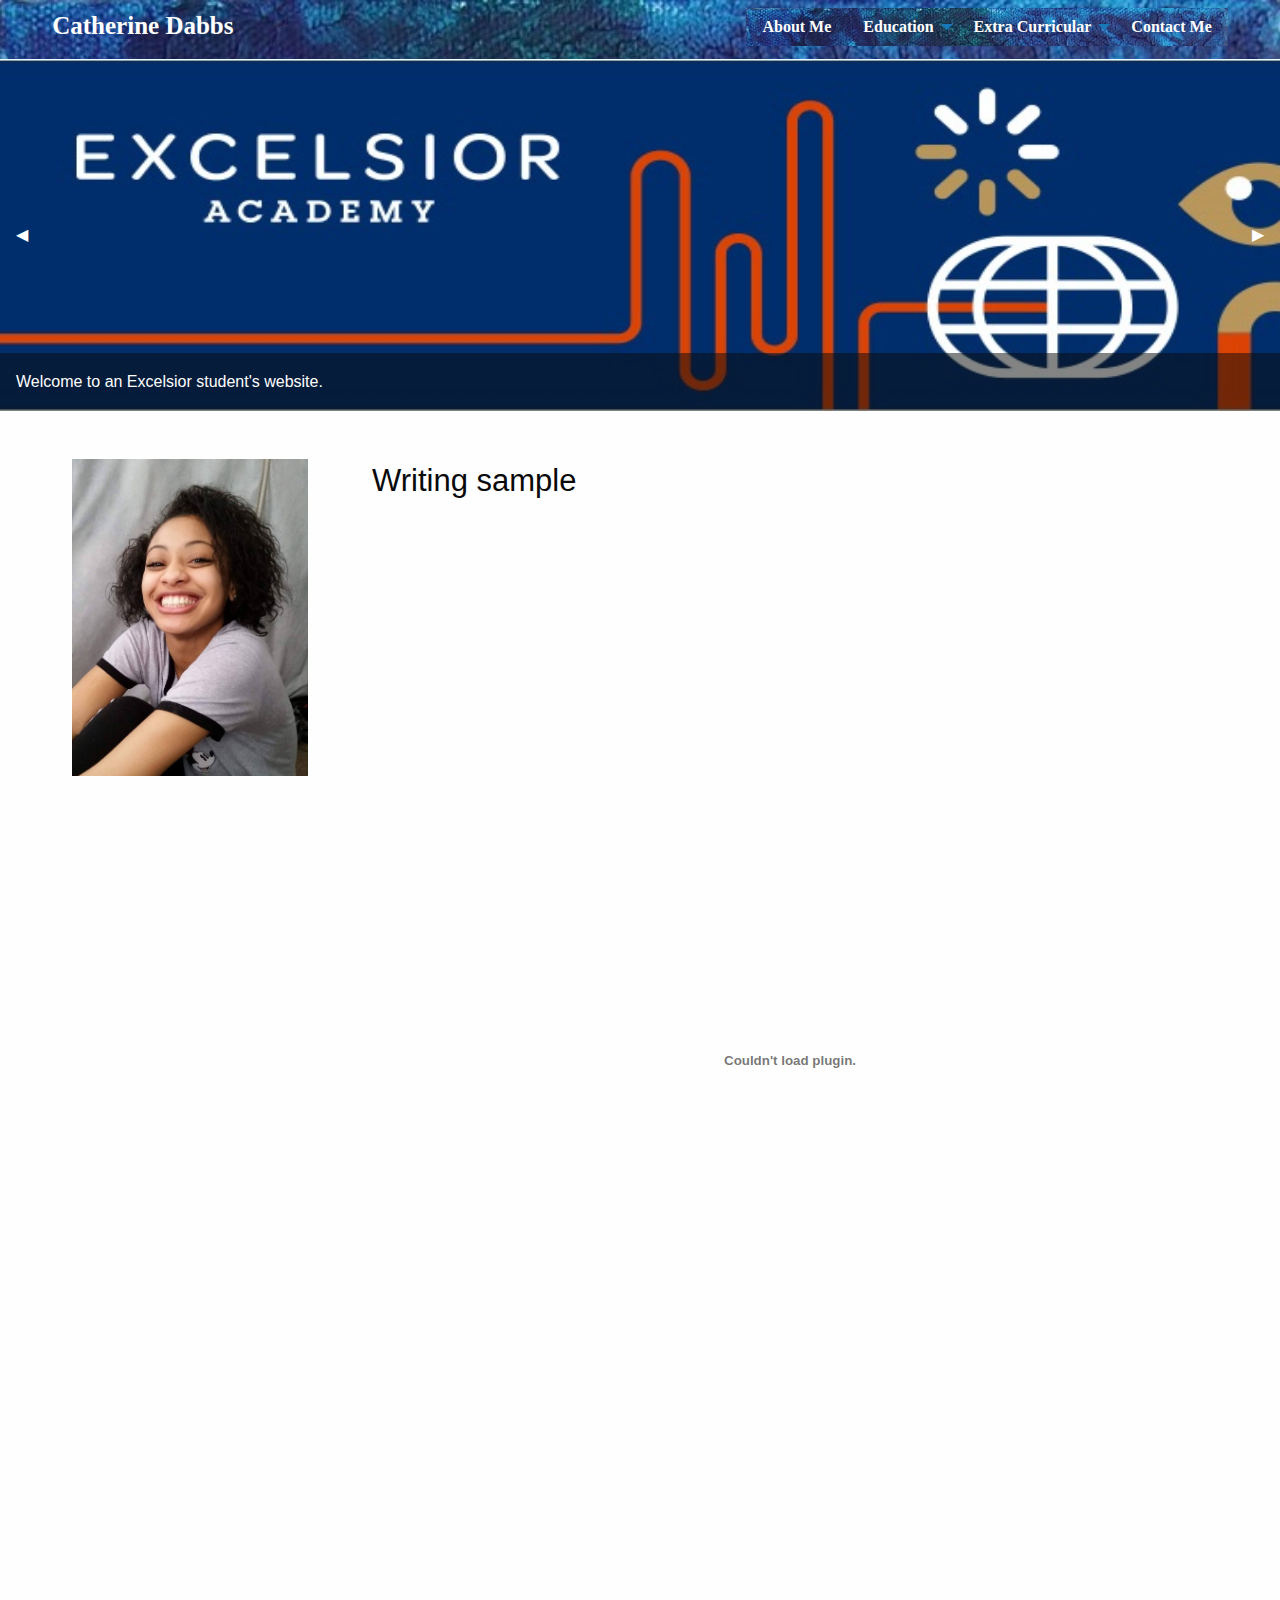
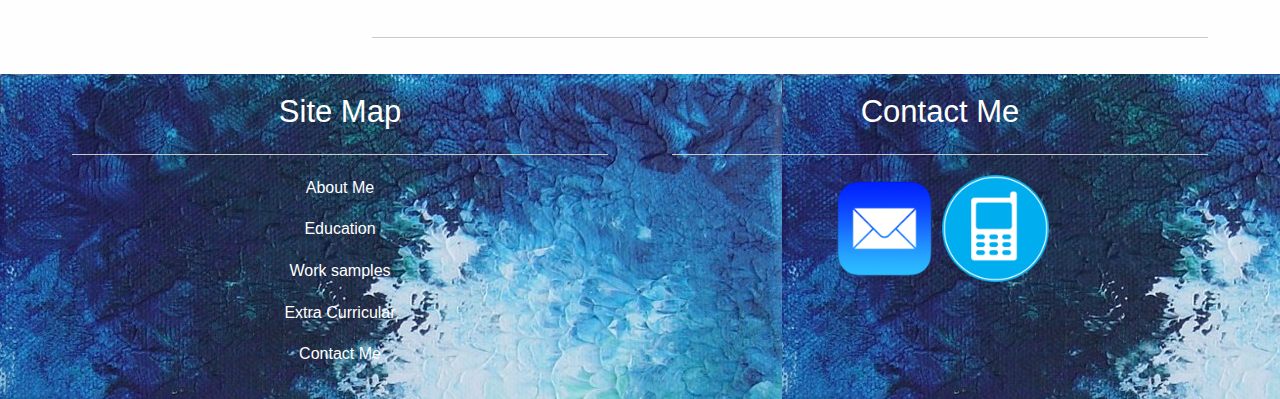
<file: writing.html>
<!doctype html>
<html class="no-js" lang="en" dir="ltr">
  <head>
    <meta charset="utf-8">
    <meta http-equiv="x-ua-compatible" content="ie=edge">
    <meta name="viewport" content="width=device-width, initial-scale=1.0">
    <title>Dabbs Portfolio</title>
    <link rel="stylesheet" href="css/foundation.css">
    <link rel="stylesheet" href="css/app.css">
  </head>
  <body>
    <!---         Navigation           ---->
    <div class="navigation">
        <div class="top-bar">
        <div class="wrap">
          <div class="top-bar-left">
            <h4> Catherine Dabbs</h4>
        </div>
        <div class="top-bar-right">
          <ul class="dropdown menu" data-dropdown-menu>
              <li><a href="Aboutme.html">About Me</a></li>
              <li><a href="Education.html">Education</a>
              <ul class="menu vertical">
                <li><a href="writing.html">writing sample</a></li>
                <li><a href="website.html">website sample</a></li>
                <li><a href="science.html">science sample</a></li>
              </ul>
            </li>
            <li><a href="Extra.html">Extra Curricular</a>
              <ul class="menu vertical">
                  <li><a href="Jobs.html">Jobs</a></li>
              </ul>
            </li>
                <li><a href="ContactMe.html">Contact Me</a></li>
                </ul>
              </div>

          </div>
        </div>
      </div>


    <!---         Header         ---->
      <div class="Header">
        <div class="orbit" role="region" aria-label="Favorite Space Pictures" data-orbit>
          <ul class="orbit-container">
            <button class="orbit-previous"><span class="show-for-sr">Previous Slide</span>&#9664;&#xFE0E;</button>
            <button class="orbit-next"><span class="show-for-sr">Next Slide</span>&#9654;&#xFE0E;</button>
            <li class="is-active orbit-slide">
              <img class="orbit-image" src="images\Excelsior-1-720.jpg" alt="Space">
              <figcaption class="orbit-caption">  Welcome to an Excelsior student's website.</figcaption>
            </li>
            <li class="orbit-slide">
              <img class="orbit-image" src="images\GOTR-5K-2016.jpg" alt="Space">
              <figcaption class="orbit-caption"></figcaption>
            </li>

          </ul>

        </div>
      </div>


      <!---          Main           ---->
      <div class="main">
      <div class="row">
        <div class="hide-for-small-only medium-3 columns">
          <img src="images\about me photo.jpg" alt=""/>
        </div>
          <div class="small-12 medium-9 columns">
              <h3>Writing sample</h3>
              <object width="100%" height="1100em" data="images\ThematicEssay.pdf" ></object>
            <hr>
            <p></p>
           </div>
      </div>
    </div>



      <!---        Footer         ---->
      <div class="footer">
      <div class="row">
        <div class="small-12 medium-6 columns">
          <h3>Site Map</h3>
          <hr>
          <p><a href="#">About Me</a></p>
          <p><a href="#">Education</a></p>
          <p><a href="#">Work samples</a></p>
          <p><a href="#">Extra Curricular</a></p>
          <p><a href="#">Contact Me</a></p>
        </div>
          <div class="small-12 medium-6 columns">
  <h3>Contact Me</h3>
  <hr>
  <a href="mailto:cdabbs.ptech@gmail.com"><img src="images\Mail-icon.png"></a>
  <a class="hide-for-small-only" href="mailto:cdabbs.ptech@gmail.com"></a>
  <a href="tel:845-813-9969"><img src="images\phone-512.png"></a>
</div>
</div>
</div>

    <script src="js/vendor/jquery.js"></script>
    <script src="js/vendor/what-input.js"></script>
    <script src="js/vendor/foundation.js"></script>
    <script src="js/app.js"></script>
  </body>
</html>
</file>
<file: css/app.css>
/********************************************************
General
*********************************************************/
.wrap{
  width: 93%;
  margin:auto;
}

body{
  background-image: ;
}
/********************************************************
Navigation
*********************************************************/
.top-bar{
  background-color:#3B3176;
  background-image: url("../images/tattooed-beauty-blue-pattern1.jpg");
  background-size: cover;
}
.top-bar ul{
  background-color: transparent;
  background-image: url("../images/tattooed-beauty-blue-pattern1.jpg");
  background-size: cover;
    border-style: none;
}
.top-bar li{
  background-color: transparent;
}
.top-bar h4, .top-bar a{
  color: white;
    font-weight: bold;
    font-family: 'Lobster', cursive;
}

/********************************************************
Header
*********************************************************/
.orbit{
  background-color: #FFEF8C;
}
.orbit h3{
  width: 80%;
  margin: auto;
  padding-top:4em;
}

.orbit img{
  max-height: 22em;
}
/*******************************************************
Main
********************************************************/
.main{
  padding-top: 2em;
}
.row{
  width: 100%;
  margin:auto;
}
.columns{
  padding:1em 2em;
}

.contactme{
  font-size: 2.0em;
}

.jobs{
  font-size: 1.5em;
}

.aboutme{
  font-size: 1.5em;
}

.website{
  font-size:1.5em;
}


/*******************************************************
Footer
*******************************************************/
.footer{
  text-align: center;
  color: white;
  background-color: #3B3176;
  background-image: url("../images/tattooed-beauty-blue-pattern1.jpg");
}
.footer h3{
  color:white;
}

.footer a{
  color:white;
}

.footer img{
width: 20%;
margin: auto;
}
</file>
